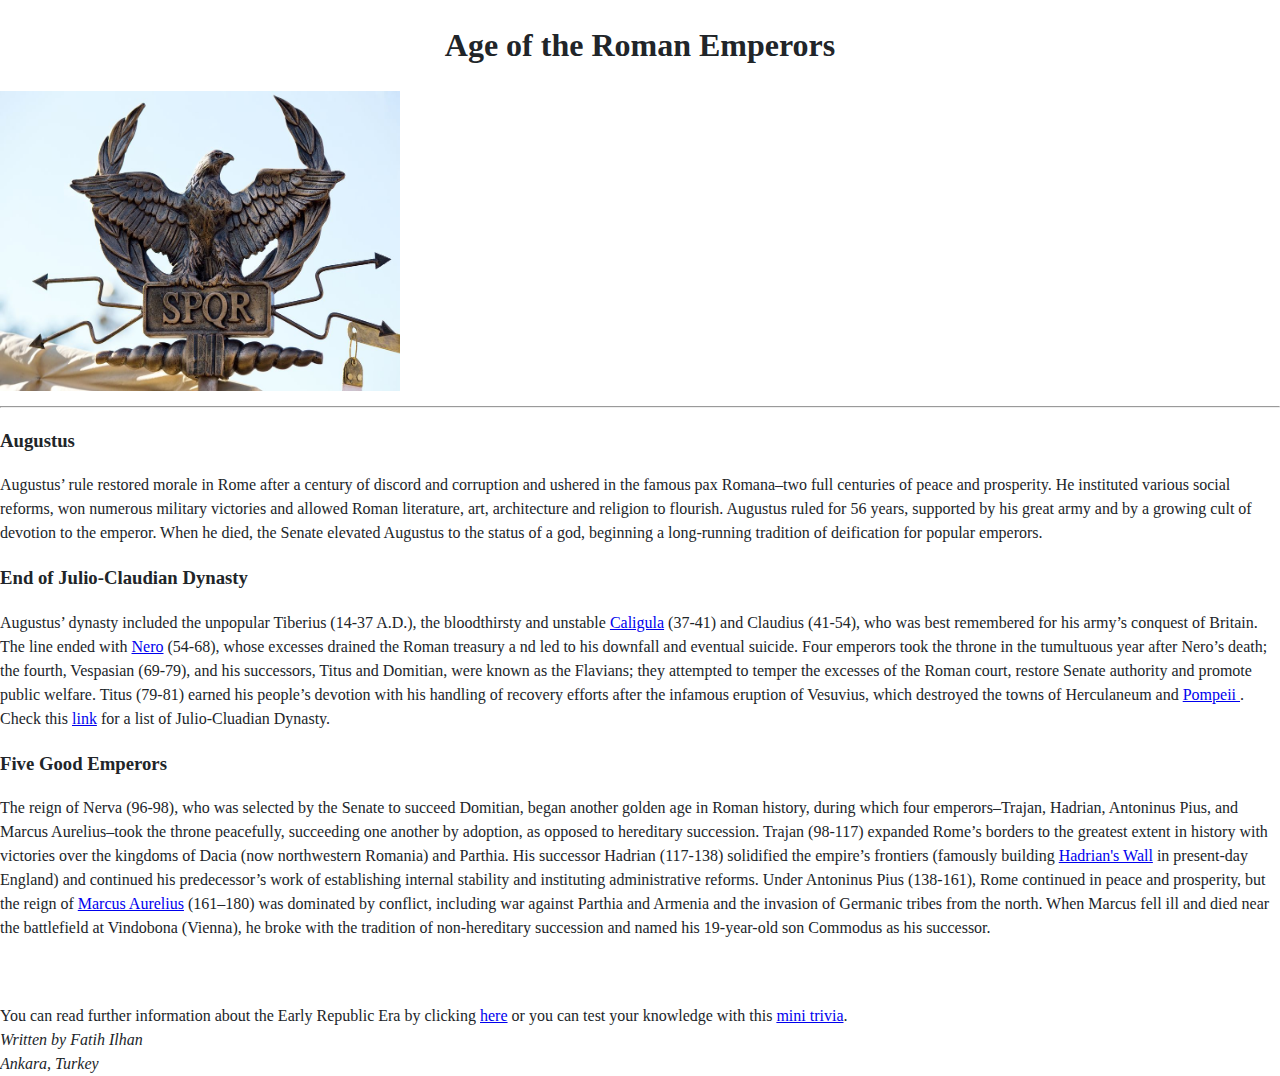
<file: pset8/Homepage/index.html>
<!DOCTYPE html>

<html lang="en">
    <head>
        <link rel="stylesheet" href="https://cdn.jsdelivr.net/npm/bootstrap@4.5.3/dist/css/bootstrap.min.css"
        integrity="sha384-TX8t27EcRE3e/ihU7zmQxVncDAy5uIKz4rEkgIXeMed4M0jlfIDPvg6uqKI2xXr2" crossorigin="anonymous">
        <script src="https://code.jquery.com/jquery-3.5.1.slim.min.js"
        integrity="sha384-DfXdz2htPH0lsSSs5nCTpuj/zy4C+OGpamoFVy38MVBnE+IbbVYUew+OrCXaRkfj" crossorigin="anonymous"></script>
        <script src="https://cdn.jsdelivr.net/npm/bootstrap@4.5.3/dist/js/bootstrap.bundle.min.js"
        integrity="sha384-ho+j7jyWK8fNQe+A12Hb8AhRq26LrZ/JpcUGGOn+Y7RsweNrtN/tE3MoK7ZeZDyx" crossorigin="anonymous"></script>
        <link href="styles.css" rel="stylesheet">
        <title>Roman Emperors</title>
        <link rel="stylesheet" href="https://cdn.jsdelivr.net/npm/bootstrap@4.5.3/dist/css/bootstrap.min.css"
        integrity="sha384-TX8t27EcRE3e/ihU7zmQxVncDAy5uIKz4rEkgIXeMed4M0jlfIDPvg6uqKI2xXr2" crossorigin="anonymous">
        <script src="https://code.jquery.com/jquery-3.5.1.slim.min.js"
        integrity="sha384-DfXdz2htPH0lsSSs5nCTpuj/zy4C+OGpamoFVy38MVBnE+IbbVYUew+OrCXaRkfj" crossorigin="anonymous"></script>
        <script src="https://cdn.jsdelivr.net/npm/bootstrap@4.5.3/dist/js/bootstrap.bundle.min.js"
        integrity="sha384-ho+j7jyWK8fNQe+A12Hb8AhRq26LrZ/JpcUGGOn+Y7RsweNrtN/tE3MoK7ZeZDyx" crossorigin="anonymous"></script>
        <link href="styles.css" rel="stylesheet">
            <meta charset="utf-8">
    <meta name="viewport" content="width=device-width, initial-scale=1, shrink-to-fit=no">
    </head>
    <!--this will be the homepage-->
    <body>
        <h1  style="text-align:center;" style="font-family:verdana;">Age of the Roman Emperors</h1>
        <IMG SRC="aquila.jpg" width="400" height="300">
        <hr>
        <h3><b>Augustus</b></h3>
        <div class="body">
            Augustus’ rule restored morale in Rome after
        a century of discord and corruption and ushered
        in the famous pax Romana–two full centuries of peace
        and prosperity. He instituted various social reforms,
        won numerous military victories and allowed Roman
        literature, art, architecture and religion to flourish.
        Augustus ruled for 56 years, supported by his great army
        and by a growing cult of devotion to the emperor. When he
        died, the Senate elevated Augustus to the status of a god,
        beginning a long-running tradition of deification for popular
        emperors.
        </div>
        <h3><b>End of Julio-Claudian Dynasty</b></h3>
        <div class="body">
         Augustus’ dynasty included the unpopular Tiberius (14-37 A.D.),
        the bloodthirsty and unstable <a href="https://www.history.com/topics/ancient-history/caligula" target="_blank">
            Caligula</a> (37-41) and Claudius
        (41-54), who was best remembered for his army’s conquest of Britain.
        The line ended with <a href="https://www.history.com/topics/ancient-history/nero" target="_blank">Nero</a>
        (54-68), whose excesses drained the Roman treasury a
        nd led to his downfall and eventual suicide. Four emperors took the throne
        in the tumultuous year after Nero’s death; the fourth, Vespasian (69-79),
        and his successors, Titus and Domitian, were known as the Flavians; they
        attempted to temper the excesses of the Roman court, restore Senate authority
        and promote public welfare. Titus (79-81) earned his people’s devotion with
        his handling of recovery efforts after the infamous eruption of Vesuvius,
        which destroyed the towns of Herculaneum and <a href="https://www.history.com/topics/ancient-history/pompeii" target="_blank">Pompeii
        </a>. Check this <a href="julioclaudian.html">link</a> for a list of Julio-Cluadian Dynasty.
        </div>

        <h3><b>Five Good Emperors</b></h3>
        <p>The reign of Nerva (96-98), who was selected by the Senate to succeed Domitian,
        began another golden age in Roman history, during which four emperors–Trajan,
        Hadrian, Antoninus Pius, and Marcus Aurelius–took the throne peacefully,
        succeeding one another by adoption, as opposed to hereditary succession. Trajan
        (98-117) expanded Rome’s borders to the greatest extent in history with victories
        over the kingdoms of Dacia (now northwestern Romania) and Parthia. His successor
        Hadrian (117-138) solidified the empire’s frontiers (famously building <a href="https://www.history.com/topics/ancient-rome/hadrians-wall"
        target="_blank">Hadrian's Wall</a> in present-day England) and continued his predecessor’s work of establishing
        internal stability and instituting administrative reforms. Under Antoninus Pius (138-161),
        Rome continued in peace and prosperity, but the reign of <a href="https://www.history.com/topics/ancient-history/marcus-aurelius"
        target="_blank">Marcus Aurelius</a> (161–180) was dominated by conflict, including war
        against Parthia and Armenia and the invasion of Germanic tribes from the north.
        When Marcus fell ill and died near the battlefield at Vindobona (Vienna), he broke
        with the tradition of non-hereditary succession and named his 19-year-old
        son Commodus as his successor.</p>
        <br>
        <br>
        <div class="body">You can read further information about the Early Republic Era by clicking <a href="earlyrepublic.html">here</a> or you can
        test your knowledge with this <a href="test.html">mini trivia</a>.</div>
        <address>
            Written by Fatih Ilhan<br>
            Ankara, Turkey
        </address>
    <script src="https://code.jquery.com/jquery-3.5.1.slim.min.js"
    integrity="sha384-DfXdz2htPH0lsSSs5nCTpuj/zy4C+OGpamoFVy38MVBnE+IbbVYUew+OrCXaRkfj" crossorigin="anonymous"></script>
    <script src="https://cdn.jsdelivr.net/npm/bootstrap@4.5.3/dist/js/bootstrap.bundle.min.js"
    integrity="sha384-ho+j7jyWK8fNQe+A12Hb8AhRq26LrZ/JpcUGGOn+Y7RsweNrtN/tE3MoK7ZeZDyx" crossorigin="anonymous"></script>
    </body>
</html>
</file>
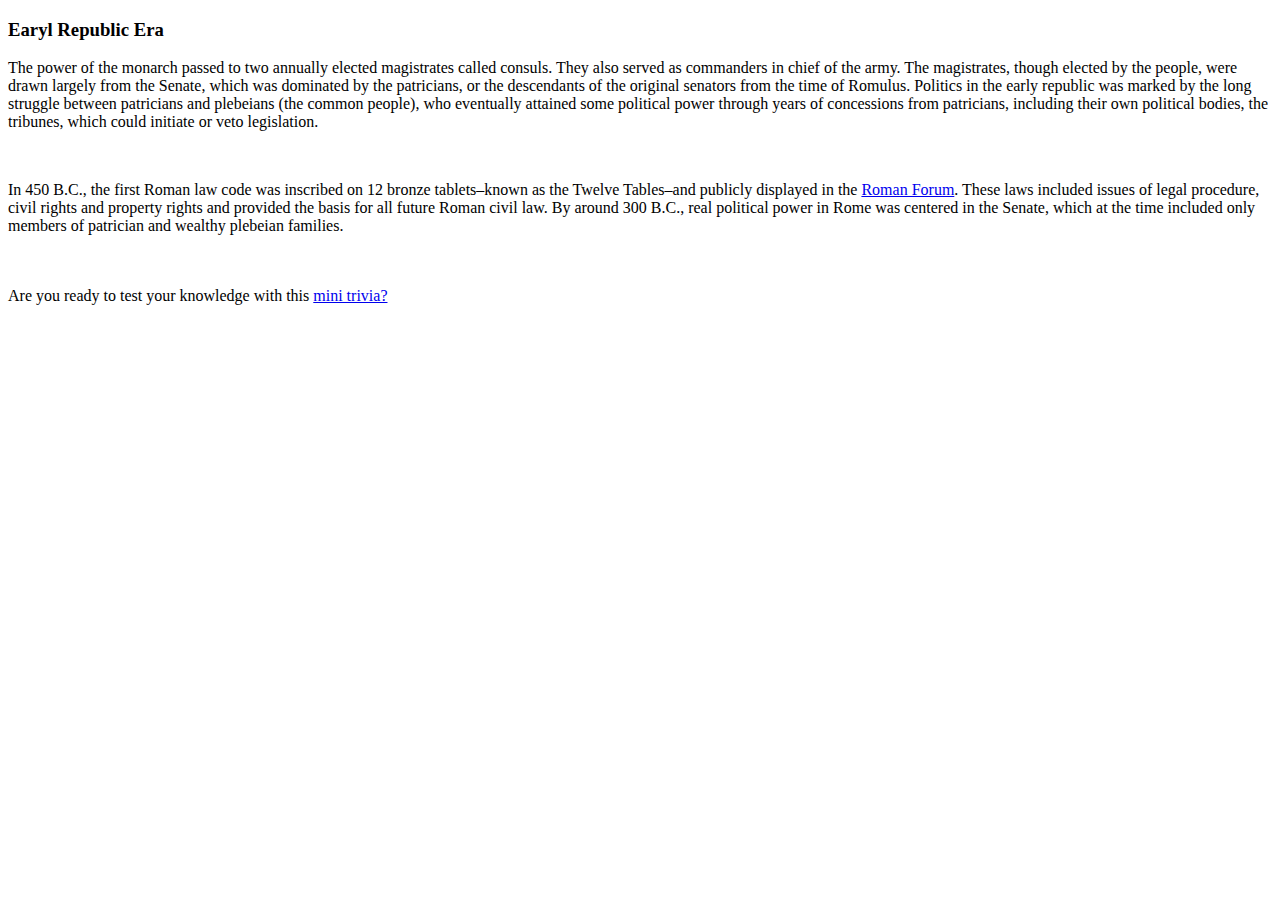
<file: pset8/Homepage/earlyrepublic.html>
<!DOCTYPE html>

<html lang="en">
    <head>
        <title>The Early Republic</title>
    </head>
    <h3>Earyl Republic Era</h3>
    <body>
        <p>The power of the monarch passed to two annually
        elected magistrates called consuls. They also served
        as commanders in chief of the army. The magistrates,
        though elected by the people, were drawn largely from the
        Senate, which was dominated by the patricians, or the descendants
        of the original senators from the time of Romulus. Politics
        in the early republic was marked by the long struggle between
        patricians and plebeians (the common people), who eventually
        attained some political power through years of concessions from
        patricians, including their own political bodies, the tribunes,
        which could initiate or veto legislation.</p>
        <br>
        <p>In 450 B.C., the first Roman law code was inscribed on 12 bronze
        tablets–known as the Twelve Tables–and publicly displayed in the
        <a href="https://www.history.com/topics/roman-forum"
        target="_blank">Roman Forum</a>. These laws included issues of legal procedure, civil
        rights and property rights and provided the basis for all future Roman
        civil law. By around 300 B.C., real political power in Rome was centered
        in the Senate, which at the time included only members of patrician and
        wealthy plebeian families.</p>
    </body>
    <br>
    <br>
    <div class="body">Are you ready to test your knowledge with this <a href="test.html">mini trivia?</a></div>
</html>
</file>
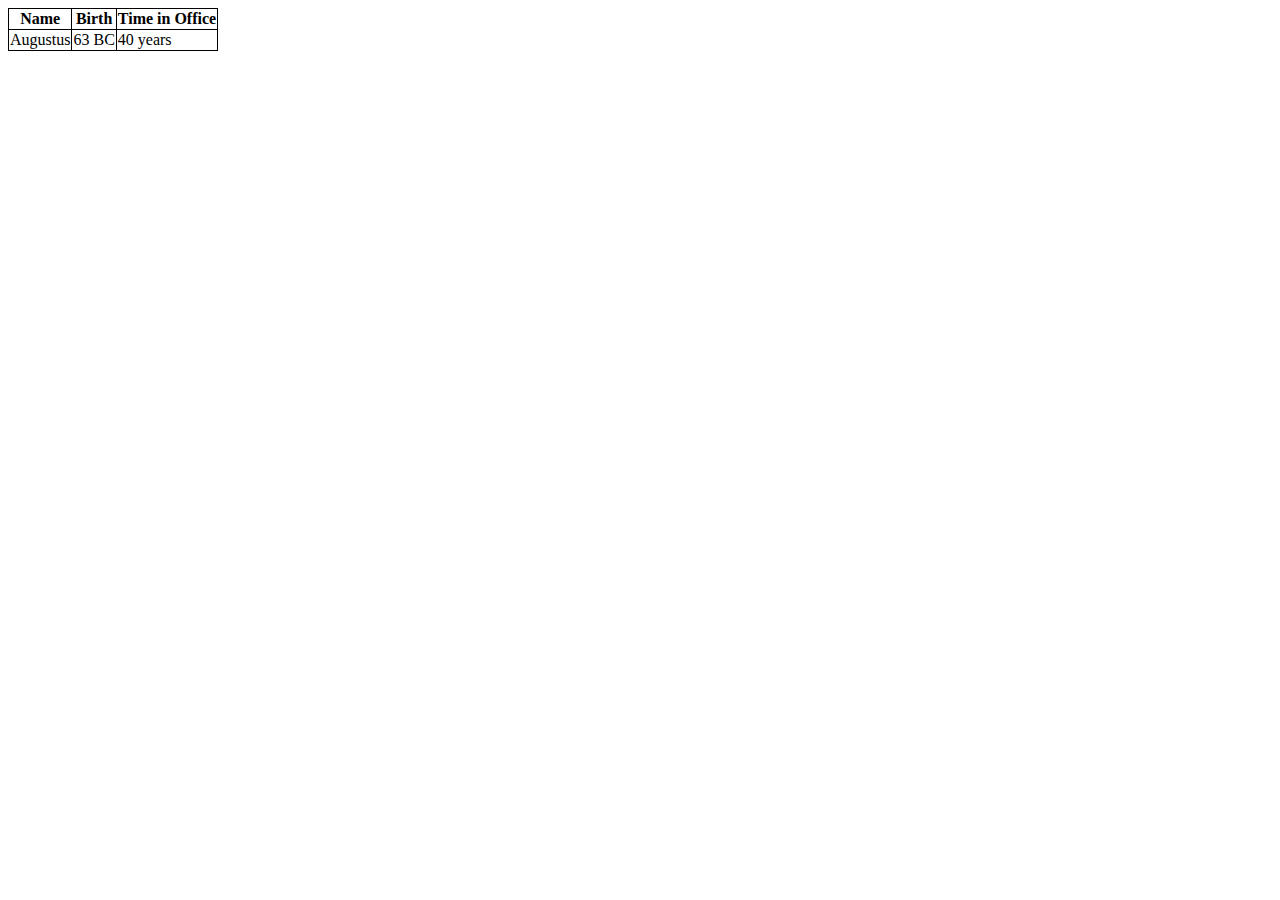
<file: pset8/Homepage/julioclaudian.html>
<!DOCTYPE html>

<html lang="en">
    <head>
        <style>
            table, th, td {
                border: 1px solid black;
                border-collapse: collapse;
            }
        </style>
        <title>Julio-Claudian dynasty</title>
    </head>
    <body>
        <table>
            <tr>
                <th>Name</th>
                <th>Birth</th>
                <th>Time in Office</th>
            </tr>
            <tr>
                <td>Augustus</td>
                <td>63 BC</td>
                <td>40 years</td>
            </tr>
            <!--other emperors to be added-->
        </table>
    </body>
</html>
</file>
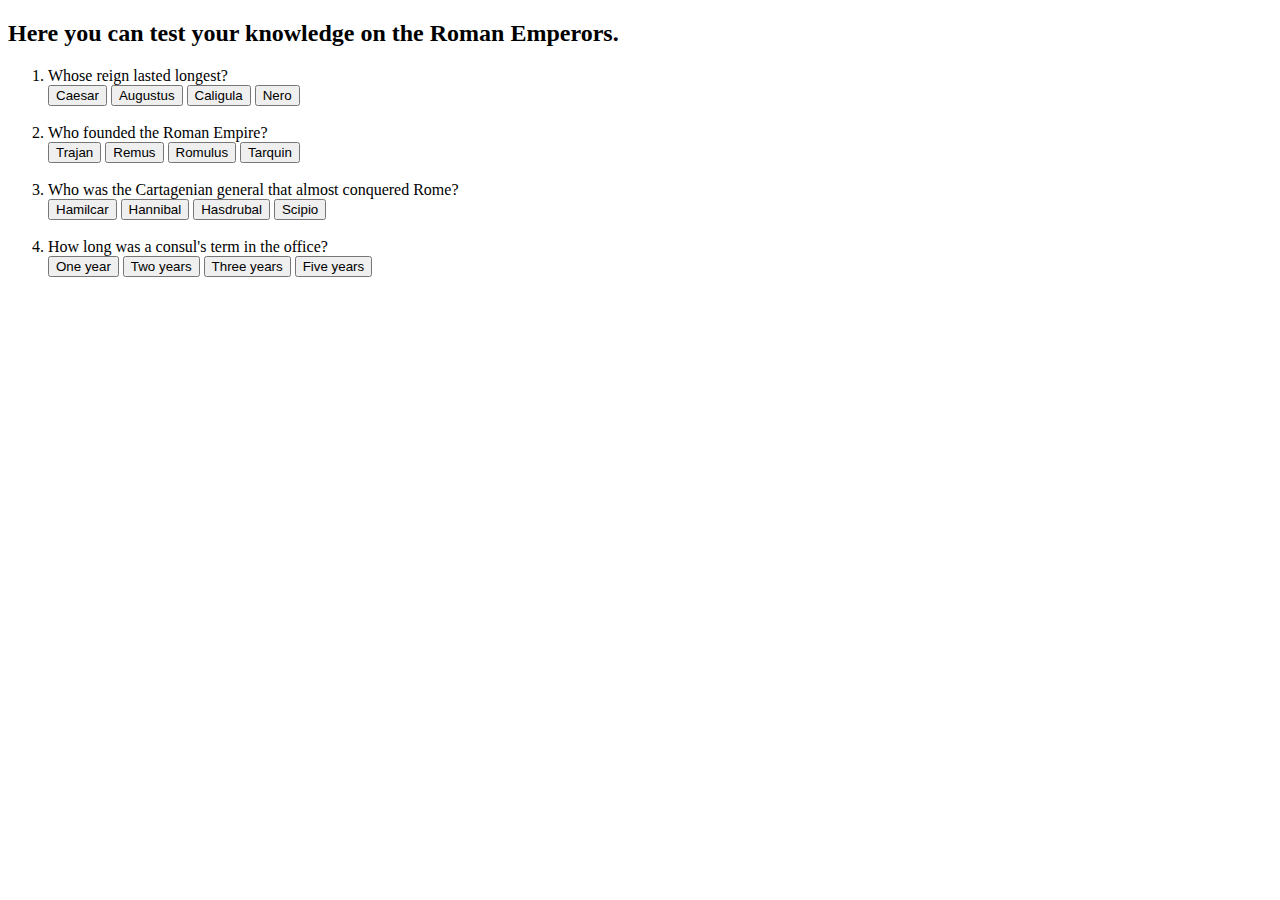
<file: pset8/Homepage/test.html>
<!DOCTYPE html>
<html lang="en">
    <head>
        <title>
            Trivia on Roman Emperors
        </title>
        <script>
            document.addEventListener('DOMContentLoaded', function() {
                let corrects = document.querySelectorAll('.correct');
                for (let i = 0; i < corrects.length; i++) {
                    corrects[i].addEventListener('click', function() {
                        corrects[i].style.backgroundColor = 'green';
                    });
                }
                });
            document.addEventListener('DOMContentLoaded', function() {
                let incorrects = document.querySelectorAll('.incorrect');
                for (let i = 0; i < incorrects.length; i++) {
                    incorrects[i].addEventListener('click', function() {
                        incorrects[i].style.backgroundColor = 'red';
                    });
                }
                });
        </script>
    </head>
    <body>
        <h2>Here you can test your knowledge on the Roman Emperors.</h2>
        <ol>
            <li>Whose reign lasted longest?</li>
            <button class="incorrect">Caesar</button>
            <button class="correct">Augustus</button>
            <button class="incorrect">Caligula</button>
            <button class="incorrect">Nero</button>
            <br>
            <br>
            <li>Who founded the Roman Empire?</li>
            <button class="incorrect">Trajan</button>
            <button class="incorrect">Remus</button>
            <button class="correct">Romulus</button>
            <button class="incorrect">Tarquin</button>
            <br>
            <br>
            <li>Who was the Cartagenian general that almost conquered Rome?</li>
            <button class="incorrect">Hamilcar</button>
            <button class="correct">Hannibal</button>
            <button class="incorrect">Hasdrubal</button>
            <button class="incorrect">Scipio</button>
            <br>
            <br>
            <li>How long was a consul's term in the office?</li>
            <button class="correct">One year</button>
            <button class="incorrect">Two years</button>
            <button class="incorrect">Three years</button>
            <button class="incorrect">Five years</button>
        </ol>
    </body>
</html>
</file>
<file: pset8/Homepage/styles.css>
body {
    background-color: #fff;
    color: #212529;
    font-size: 1rem;
    font-weight: 400;
    line-height: 1.5;
    margin: 0;
    text-align: left;
}

.container {
    margin-left: auto;
    margin-right: auto;
    padding-left: 15px;
    padding-right: 15px;
    text-align: center;
    width: 90%;
    font-size: 10rem;
}

.jumbotron {
    background-color: #477bff;
    color: #fff;
    margin-bottom: 2rem;
    padding: 2rem 1rem;
    text-align: center;
}

.section {
    padding-bottom: 1rem;
    padding-left: 2rem;
    padding-right: 2rem;
    padding-top: 0.5rem;
}
</file>
